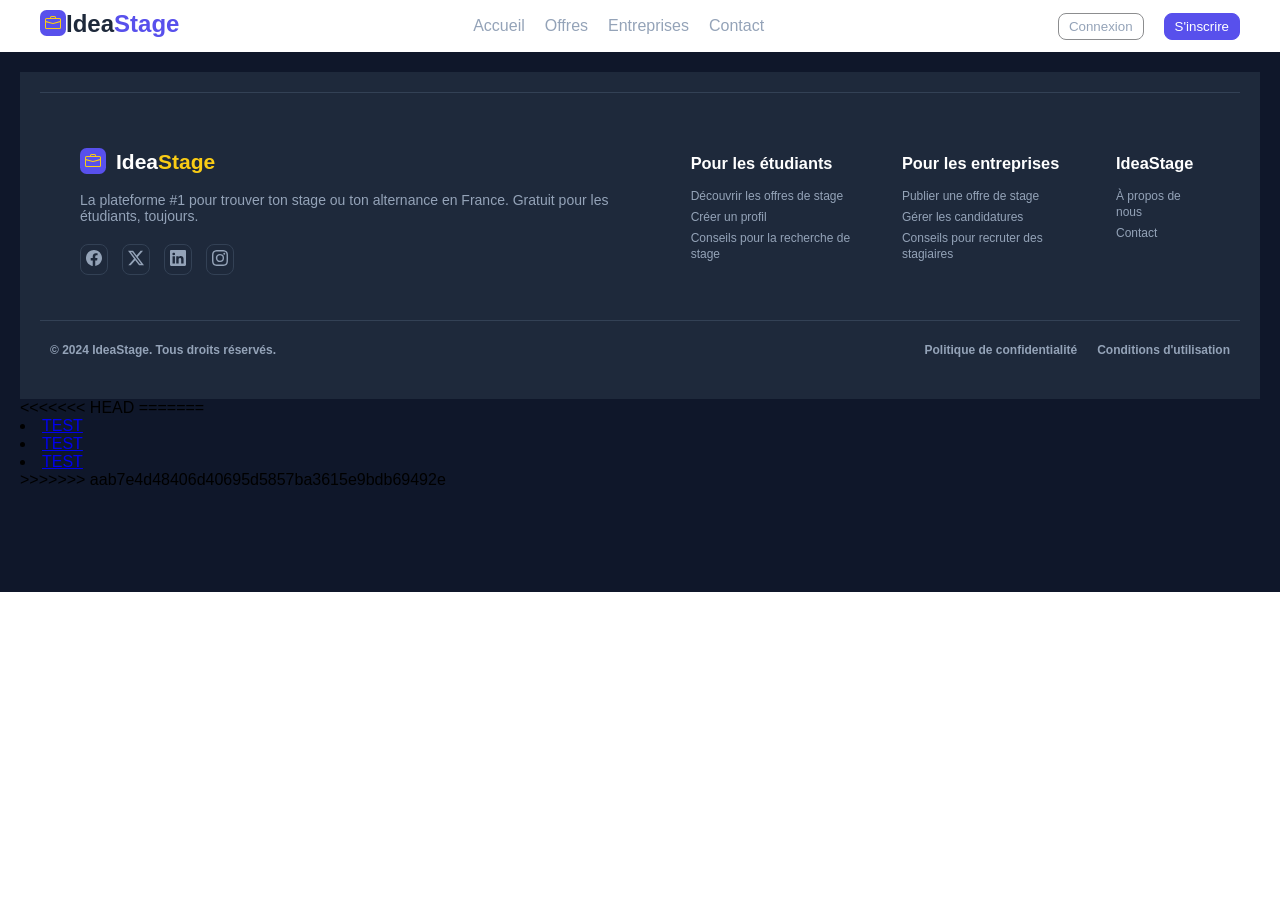
<file: index.html>
<!DOCTYPE html>
<html lang="fr">
<head>
    <meta charset="UTF-8">
    <meta name="viewport" content="width=device-width, initial-scale=1.0">
    <link rel="stylesheet" href="./assets/style.css">
    <title>Document</title>
</head>
<body>
    <header>
        <nav class="navbar">
            <div class="logo">
                <div class="logo-image">
                    <svg xmlns="http://www.w3.org/2000/svg" width="16" height="16" fill="currentColor" class="bi bi-briefcase" viewBox="0 0 16 16">
                        <path color="#ffffff"d="M6.5 1A1.5 1.5 0 0 0 5 2.5V3H1.5A1.5 1.5 0 0 0 0 4.5v8A1.5 1.5 0 0 0 1.5 14h13a1.5 1.5 0 0 0 1.5-1.5v-8A1.5 1.5 0 0 0 14.5 3H11v-.5A1.5 1.5 0 0 0 9.5 1zm0 1h3a.5.5 0 0 1 .5.5V3H6v-.5a.5.5 0 0 1 .5-.5m1.886 6.914L15 7.151V12.5a.5.5 0 0 1-.5.5h-13a.5.5 0 0 1-.5-.5V7.15l6.614 1.764a1.5 1.5 0 0 0 .772 0M1.5 4h13a.5.5 0 0 1 .5.5v1.616L8.129 7.948a.5.5 0 0 1-.258 0L1 6.116V4.5a.5.5 0 0 1 .5-.5"/><
                    </svg>
                </div>
                <div class="logo-text">Idea<span>Stage</span></div>
            </div>
            <div class="nav-links">
                <a href="#">Accueil</a>
                <a href="#">Offres</a>
                <a href="#">Entreprises</a>
                <a href="#">Contact</a>
            </div>
            <button class="button-connexion">Connexion</button>
            <button class="button-inscription">S'inscrire</button>
        
        </nav>
    </header>
  <main>  
</div></div></div></div>

   

    <footer>
        <div class="footer-container">
            <div class="footer-content">
                <div class="footer-about">
                    <div class="logo-footer-container">
                        <div class="logo-footer">
                            <svg xmlns="http://www.w3.org/2000/svg" width="16" height="16" fill="currentColor" class="bi bi-briefcase" viewBox="0 0 16 16">
                                <path color="#ffffff"d="M6.5 1A1.5 1.5 0 0 0 5 2.5V3H1.5A1.5 1.5 0 0 0 0 4.5v8A1.5 1.5 0 0 0 1.5 14h13a1.5 1.5 0 0 0 1.5-1.5v-8A1.5 1.5 0 0 0 14.5 3H11v-.5A1.5 1.5 0 0 0 9.5 1zm0 1h3a.5.5 0 0 1 .5.5V3H6v-.5a.5.5 0 0 1 .5-.5m1.886 6.914L15 7.151V12.5a.5.5 0 0 1-.5.5h-13a.5.5 0 0 1-.5-.5V7.15l6.614 1.764a1.5 1.5 0 0 0 .772 0M1.5 4h13a.5.5 0 0 1 .5.5v1.616L8.129 7.948a.5.5 0 0 1-.258 0L1 6.116V4.5a.5.5 0 0 1 .5-.5"/><
                            </svg>
                        </div>
                        <div class="logo-text-footer"><h2>Idea<span>Stage</span></h2></div>
                    </div>
                    <div class="description-footer">
                        <p>La plateforme #1 pour trouver ton stage ou ton alternance en France. Gratuit pour les étudiants, toujours.</p>
                    </div>
                    <div class="social-media-icons">
                        <button href="#">
                            <svg xmlns="http://www.w3.org/2000/svg" width="16" height="16" fill="currentColor" class="bi bi-facebook" viewBox="0 0 16 16">
                                <path d="M16 8.049c0-4.446-3.582-8.05-8-8.05C3.58 0-.002 3.603-.002 8.05c0 4.017 2.926 7.347 6.75 7.951v-5.625h-2.03V8.05H6.75V6.275c0-2.017 1.195-3.131 3.022-3.131.876 0 1.791.157 1.791.157v1.98h-1.009c-.993 0-1.303.621-1.303 1.258v1.51h2.218l-.354 2.326H9.25V16c3.824-.604 6.75-3.934 6.75-7.951"/>
                            </svg>
                        </button>
                                                

                        <button href="#">
                            <svg xmlns="http://www.w3.org/2000/svg" width="16" height="16" fill="currentColor" class="bi bi-twitter-x" viewBox="0 0 16 16">
                                <path d="M12.6.75h2.454l-5.36 6.142L16 15.25h-4.937l-3.867-5.07-4.425 5.07H.316l5.733-6.57L0 .75h5.063l3.495 4.633L12.601.75Zm-.86 13.028h1.36L4.323 2.145H2.865z"/>
                            </svg>
                        </button>

                        <button href="#">
                            <svg xmlns="http://www.w3.org/2000/svg" width="16" height="16" fill="currentColor" class="bi bi-linkedin" viewBox="0 0 16 16">
                                <path d="M0 1.146C0 .513.526 0 1.175 0h13.65C15.474 0 16 .513 16 1.146v13.708c0 .633-.526 1.146-1.175 1.146H1.175C.526 16 0 15.487 0 14.854zm4.943 12.248V6.169H2.542v7.225zm-1.2-8.212c.837 0 1.358-.554 1.358-1.248-.015-.709-.52-1.248-1.342-1.248S2.4 3.226 2.4 3.934c0 .694.521 1.248 1.327 1.248zm4.908 8.212V9.359c0-.216.016-.432.08-.586.173-.431.568-.878 1.232-.878.869 0 1.216.662 1.216 1.634v3.865h2.401V9.25c0-2.22-1.184-3.252-2.764-3.252-1.274 0-1.845.7-2.165 1.193v.025h-.016l.016-.025V6.169h-2.4c.03.678 0 7.225 0 7.225z"/>
                            </svg>
                        </button>

                        <button href="#">
                            <svg xmlns="http://www.w3.org/2000/svg" width="16" height="16" fill="currentColor" class="bi bi-instagram" viewBox="0 0 16 16">
                                <path d="M8 0C5.829 0 5.556.01 4.703.048 3.85.088 3.269.222 2.76.42a3.9 3.9 0 0 0-1.417.923A3.9 3.9 0 0 0 .42 2.76C.222 3.268.087 3.85.048 4.7.01 5.555 0 5.827 0 8.001c0 2.172.01 2.444.048 3.297.04.852.174 1.433.372 1.942.205.526.478.972.923 1.417.444.445.89.719 1.416.923.51.198 1.09.333 1.942.372C5.555 15.99 5.827 16 8 16s2.444-.01 3.298-.048c.851-.04 1.434-.174 1.943-.372a3.9 3.9 0 0 0 1.416-.923c.445-.445.718-.891.923-1.417.197-.509.332-1.09.372-1.942C15.99 10.445 16 10.173 16 8s-.01-2.445-.048-3.299c-.04-.851-.175-1.433-.372-1.941a3.9 3.9 0 0 0-.923-1.417A3.9 3.9 0 0 0 13.24.42c-.51-.198-1.092-.333-1.943-.372C10.443.01 10.172 0 7.998 0zm-.717 1.442h.718c2.136 0 2.389.007 3.232.046.78.035 1.204.166 1.486.275.373.145.64.319.92.599s.453.546.598.92c.11.281.24.705.275 1.485.039.843.047 1.096.047 3.231s-.008 2.389-.047 3.232c-.035.78-.166 1.203-.275 1.485a2.5 2.5 0 0 1-.599.919c-.28.28-.546.453-.92.598-.28.11-.704.24-1.485.276-.843.038-1.096.047-3.232.047s-2.39-.009-3.233-.047c-.78-.036-1.203-.166-1.485-.276a2.5 2.5 0 0 1-.92-.598 2.5 2.5 0 0 1-.6-.92c-.109-.281-.24-.705-.275-1.485-.038-.843-.046-1.096-.046-3.233s.008-2.388.046-3.231c.036-.78.166-1.204.276-1.486.145-.373.319-.64.599-.92s.546-.453.92-.598c.282-.11.705-.24 1.485-.276.738-.034 1.024-.044 2.515-.045zm4.988 1.328a.96.96 0 1 0 0 1.92.96.96 0 0 0 0-1.92m-4.27 1.122a4.109 4.109 0 1 0 0 8.217 4.109 4.109 0 0 0 0-8.217m0 1.441a2.667 2.667 0 1 1 0 5.334 2.667 2.667 0 0 1 0-5.334"/>
                            </svg>
                        </button>
                    </div>
                </div>
                <div class="footer-links-container">
                    <div class="footer-links">
                        <h3>Pour les étudiants</h3>
                        <ul>
                            <li><a href="#">Découvrir les offres de stage</a></li>
                            <li><a href="#">Créer un profil</a></li>
                            <li><a href="#">Conseils pour la recherche de stage</a></li>
                    </div>
                    <div class="footer-links">
                        <h3>Pour les entreprises</h3>
                        <ul>
                            <li><a href="#">Publier une offre de stage</a></li>
                            <li><a href="#">Gérer les candidatures</a></li>
                            <li><a href="#">Conseils pour recruter des stagiaires</a></li>
                    </div>
                    <div class="footer-links">
                        <h3>IdeaStage</h3>
                        <ul>
                            <li><a href="#">À propos de nous</a></li>
                            <li><a href="#">Contact</a></li>
                        </ul>
                    </div>
                </div>
            </div>
            <div class="footer-spacer"></div>
            <div class="footer-bottom">
                <div class="copyright">
                    <p>&copy; 2024 IdeaStage. Tous droits réservés.</p>
                </div>
                <div class="legal-links">
                    <a href="#">Politique de confidentialité</a>
                    <a href="#">Conditions d'utilisation</a>
                </div>
            </div>
        </div>
        
    </footer>
</body>
<<<<<<< HEAD
=======
                            <li><a href="#">TEST</a></li>
                            <li><a href="#">TEST</a></li>
                            <li><a href="#">TEST</a></li>
>>>>>>> aab7e4d48406d40695d5857ba3615e9bdb69492e
</html>
</file>
<file: assets/style.css>
:root {
    /* --- COULEURS DE FOND (SURFACES) --- */
    --bg-dark: #0f172a;        /* Le bleu nuit profond du fond principal */
    --bg-card: #1e293b;        /* Bleu légèrement plus clair pour les éléments de liste/tags */
    --bg-input: #ffffff;      /* Fond blanc de la barre de recherche */

    /* --- COULEURS DE MARQUE (ACCENTS) --- */
    --primary-violet: #5850ec; /* Le violet du bouton "S'inscrire" et du mot "stage" */
    --primary-yellow: #facc15; /* Le jaune moutarde du mot "alternance" */
    
    /* --- TEXTE --- */
    --text-main: #ffffff;      /* Blanc pour les titres et textes principaux */
    --text-muted: #94a3b8;     /* Gris bleuté pour les textes secondaires (nav, descriptions) */
    --text-dark: #1e293b;      /* Pour le texte sur fond blanc (barre de recherche) */
    --text-violet: #5850ec;    /* Violet pour les éléments de texte liés à la marque (ex: "stage") */


    /* --- ÉLÉMENTS D'INTERFACE --- */
    --tag-bg: rgba(255, 255, 255, 0.1); /* Fond transparent des tags "Tendances" */
    --border-color: #334155;            /* Ligne de séparation fine en bas de page */
    --border-color-muted: #8c8d8f;     /* Ligne de séparation plus sombre pour les éléments de liste */
    
    /* --- BOUTONS --- */
    --btn-hover: #4338ca;      /* Couleur de survol pour les boutons */

    --border-radius: 8px;         /* Rayon de bordure pour les éléments arrondis */ 
}

body {
    margin: 0;
    padding: 0;
    
}

.navbar {
    display: flex;
    align-items: center;
    text-align: center;
    justify-items: center;
    border-radius: var(--border-radius);
    padding: 10px 20px;
    background-color: var(--bg-input);
    font-family: 'Segoe UI', Tahoma, Geneva, Verdana, sans-serif;
    width: auto;
    
}

.navbar .logo {
    font-size: 24px;
    font-weight: bold;
    margin: auto;
    margin-left: 20px;
    display: flex;

}

.navbar .logo .logo-image svg{
    padding: 5px;
    background-color: var(--primary-violet);  
    border-radius: 25%;
    justify-content: center;
    color: var(--primary-violet);
}

.navbar .logo .logo-image svg path{
    color: var(--primary-yellow);
}

.nav-links {
    display: flex;
    gap: 20px;
    margin:auto;
}

.nav-links a {
    text-decoration: none;
    color: var(--text-muted);
    font-weight: 500;
}


.navbar .logo .logo-text {
    color: var(--text-dark);
}

.navbar .logo .logo-text span {
    color: var(--primary-violet);
}

.nav-links a:hover {
    color: var(--text-violet);
    font-weight: bold;
}


.button-connexion {
    border: 1px solid var(--border-color-muted);
    border-radius: var(--border-radius);
    padding: 5px 10px;
    background-color: transparent;
    color: var(--text-muted);
    margin: auto;
    margin-right: 20px;
    font-weight: 400;
}

.button-connexion:hover {
    color: var(--text-violet);
    border-color: var(--btn-hover);
    font-weight: 500;
}

.button-inscription {
    border: 1px solid var(--primary-violet);
    border-radius: var(--border-radius);
    padding: 5px 10px;
    background-color: var(--primary-violet);
    color: var(--text-main);
    margin-left: 0px;
    margin-right: 20px;
    
}
.button-inscription:hover {
    background-color: var(--btn-hover);
    border-color: var(--btn-hover);
}

/* --- STYLES POUR LE MAIN --- */

main {
    height: 500px;
    padding: 20px;
    font-family: 'Segoe UI', Tahoma, Geneva, Verdana, sans-serif;
    background-color: var(--bg-dark);
}

/* --- STYLES POUR LE FOOTER --- */

footer {
    
    justify-content: center;
    font-family: 'Segoe UI', Tahoma, Geneva, Verdana, sans-serif;
    
}

.footer-container{
    justify-content: space-between;
    padding: 20px;
    background-color: var(--bg-card);
    
}

footer .footer-content {
    display: flex;
    background-color: var(--bg-card);
    color: var(--text-muted);
    font-size: 14px;
    border-top: 1px solid var(--border-color);
    justify-content: space-between;
    padding: 20px;
    
}

.footer-about {
    
    padding: 20px;
}

.logo-footer-container {
    display: flex;
    align-items: center;
    gap: 10px;
}

.logo-footer svg{
    background-color: var(--primary-violet);  
    border-radius: 25%;
    justify-content: center;
    color: var(--primary-violet);
    padding: 5px;
}

.logo-footer svg path {
    color: var(--primary-yellow);
}

.logo-text-footer {
    font-weight: bold;
    color: var(--text-main);
}

.logo-text-footer span {
    color: var(--primary-yellow);
}

.description-footer {
    
    color: var(--text-muted);
    font-size: 14px;
}
.description-footer p{
    margin: 0;
    color: var(--text-muted);
    font-size: 14px;
}

.social-media-icons {
    margin-top: 10px;
    color: var(--text-muted);
    font-size: 14px;
}

.social-media-icons button{
    
    background: none;
    border: 1px solid var(--border-color);
    border-radius: var(--border-radius);
    padding: 5px;
    color: var(--text-muted);
    font-size: 14px;
    cursor: pointer;
    margin-right: 10px;
    margin-top: 10px;
}

.social-media-icons button:hover{
    background-color: var(--primary-violet);
    border-color: var(--primary-violet);
    color: var(--text-main);

}

.description-footer {
    justify-content: center;
    
}

.footer-links-container {
    display: flex;
    gap: 40px;
    padding: 20px;
}

.description-footer a {
    color: var(--text-muted);
    font-size: 14px;
}

.footer-links {
    padding: 5px;
}

.footer-links h3 {
    margin-bottom: 10px;
    color: var(--text-main);

}

.footer-links ul {
    list-style: none;
    padding: 0;
}

.footer-links ul li {
    margin-bottom: 5px;
    text-decoration: none;
}

.footer-links ul li a {
    color: var(--text-muted);
    font-size: 12px;
    text-decoration: none;
}

.footer-links ul li a:hover {
    color: var(--text-violet);
    font-weight: bold;
}

.footer-spacer {
    height: 1px;
    background-color: var(--border-color);
    margin: 0;
}
.footer-bottom {
    
    font-weight: bold;
    display: flex;
    justify-content: space-between;
    align-items: center;
    padding: 10px;
    background-color: var(--bg-card);
}

.copyright {
    color: var(--text-muted);
    font-size: 12px;
}

.legal-links {
    display: flex;
    gap: 20px;
    font-size: 12px; 
}

.legal-links a {
    color: var(--text-muted);
    text-decoration: none;
}
</file>
